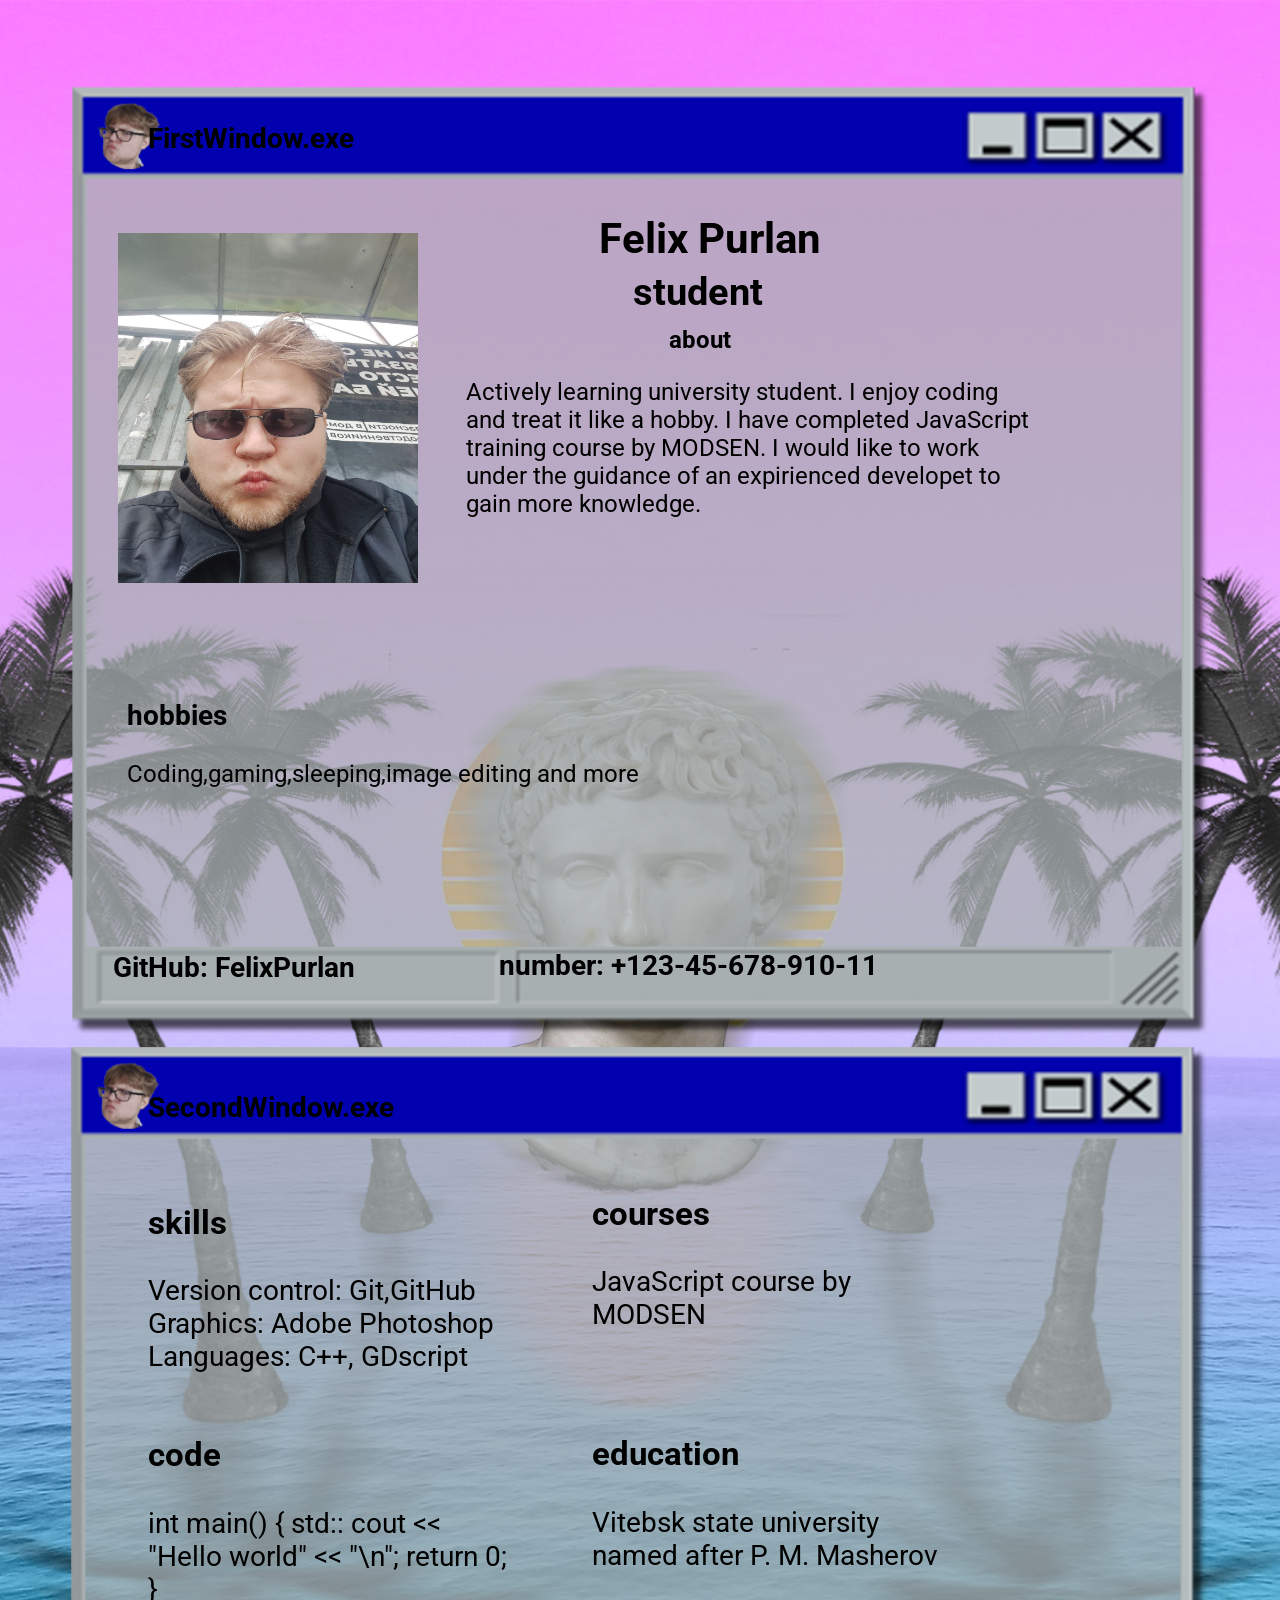
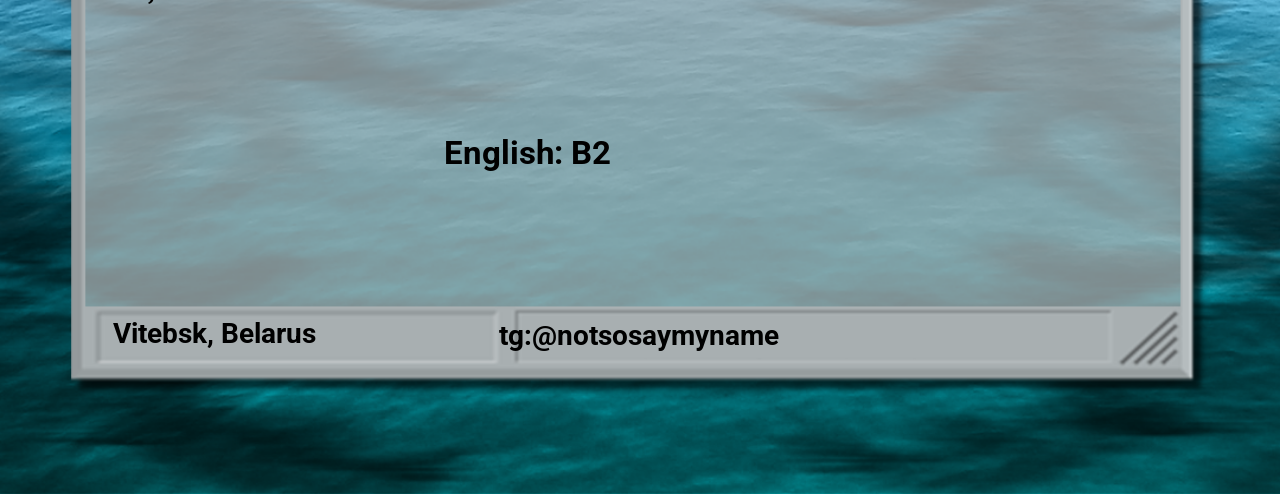
<file: index.html>
<!DOCTYPE html>
<html>
<head>
    <meta charset="UTF-8">
    <meta name="viewport" content="width=device-width, initial-scale=1.0">
    <link rel="icon" href="assets/favicon.ico">
    <link rel="preconnect" href="https://fonts.gstatic.com">  
    <link href="https://fonts.googleapis.com/css2?family=Roboto:wght@100;300;500;700&display=swap" rel="stylesheet">
    <meta charset="UTF-8" />
    <link rel="stylesheet" href="style.css">
</head>
<body>
    <header class="header">
        <title>CV.html</title>
        <h1 class="first-window-title">
            FirstWindow.exe
        </h1>
        <h1 class="second-window-title">
            SecondWindow.exe
        </h1>
    </header>


    <main class="main">
        <section class="name-image-and-desc">
            <img src="assets/photo_5240331272373531614_y.jpg" class="profile-image" alt="my profile picture" height="350px" width="300px">
            <h1 class="name"> Felix Purlan</h1>
            <h2 class="job">student</h2>
            <h2 class="about"> about</h2>
            <p class="about-text">Actively learning university student. I enjoy coding and treat it like a hobby.
                I have completed JavaScript training course by MODSEN. I would like to work under the guidance of 
                an expirienced developet to gain more knowledge. </p>
            </section>
            <section class="hobbies">
                <h3 class="hobbies-title">hobbies</h2>
                <p class="hobbies-text">Coding,gaming,sleeping,image editing and more</p>
            </section>
            <section class="second-window">
            <section class="skills">
                <h1 class="skills-title">
                    skills
                </h1>
                <p class="skills-text">
                    Version control: Git,GitHub
                    Graphics: Adobe Photoshop
                    Languages: C++, GDscript
                </p>
            </section>
            <section class="code-example">
                <h1 class="code-title">
                    code
                </h1>
                <p class="code-example-text">
                    int main() {
                        std:: cout << "Hello world" << "\n";
                    return 0;
                    }
                </p>
            </section>
            <section class="courses">
                <h1 class="courses-title">
                    courses
                </h1>
                <p class = "courses-text">
                    JavaScript course by MODSEN
                </p>
            </section>
            <section class="english">
                <h1 class="enlish-title-text">
                    English: B2
                </h1>
            </section>

            <section class="education">
                <h1 class="education-title">
                    education
                </h1>
                <p class="education-text">
                    Vitebsk state university named after P. M. Masherov
                </p>
            </section>
        </section>
            
    </main>

    <aside class="aside">
        <section class="links"> 
            <h1 class="links-number">
                 number: +123-45-678-910-11
            </h1>
            <h1 class="links-github">
                GitHub: FelixPurlan
            </h1>
            <h1 class="links-Address">
                Vitebsk, Belarus
            </h1>

            <h1 class="links-telegram">
                tg:@notsosaymyname
            </h1>
        </section>
    </aside>

    <footer class="footer">
    </footer>

</body>
</html>
</file>
<file: style.css>
html {
    scroll-behavior: smooth;
}

.header {
    margin: 0;
}

/* ИИ был использован только для помощи */

body {
    background-image: url("assets/cv-background.png");
    background-size:100% 100%; /* или contain */
    background-repeat: no-repeat;
    background-position: middle;
    background-attachment: scroll; /* или scroll */
    font-family: "Roboto", sans-serif;
    min-height: 100vh;
    max-width: fit-content;
    margin: 0;
    padding: 0;
    display: flex;
    flex-direction: column;
    justify-content: space-between;
    font-size: 14px;
    width: 100%;
    overflow-x: hidden; /* Запрет горизонтального скролла */
}

.first-window-title {
    position: relative;
    top: 7ex;
    left: 10ex;
}

.second-window-title {
    position: relative;
    top: 69ex;
    left: 10ex;
}


.name-image-and-desc {
    position: relative;
    top: 5ex;
    left: 15ex;
}

.name {
    position: relative;
    left: 22ex;
    bottom: 15ex;
    font-size: 42px;
}
.job {
    font-size: 38px;
    position: relative;
    left: 26ex;
    bottom: 18ex;
}

.profile-image {
position: relative;
top: 10ex;
left: 1ex;
}

.about {
    position: relative;
    left: 44ex;
    bottom: 30ex;
    font-size: 24px;
}

.about-text {
    position: relative;
    max-width: 45ex;
    font-size: 24px;
    left: 28ex;
    bottom: 30ex;
}

.hobbies {
    position: relative;
    left: 10ex;
    bottom: 15ex;
    font-size: 24px;
}

.aside {
    position: relative;
    bottom: 78ex;
    left: 30ex;
    font-size: 24px;
}

.links-number {
    position: relative;
    top:  6ex;
    left: 8ex;
}

.links-github {
    position: relative;
    top: 2ex;
    right: 18ex;
}

.links-Address {
    position: relative;
    top:63ex;
    right: 18ex;
}

.links-telegram {
    position: relative;
    top:59ex;
    left: 8ex;   
}

@media (max-width: 768px) {
    .aside {
        flex-direction: column;
        align-items: center;
    }
    
    .aside-number, .aside-github {
        margin: 10px 0;
    }
}


.second-window {
    max-width: 25ex;
    font-size: 28px;
    position: relative;
    left: 10ex;
    top: 10ex;
}

.skills {
 position: relative;
 top: 3ex;
}

.code-example {
position: relative;
top: 5ex;
}

.courses  {
    position: relative;
    left: 30ex;
    bottom: 25ex;
}

.education {
    position: relative;
    left: 30ex;
    bottom: 25ex;
}

.english {
    position: relative;
    left: 20ex;
}

main {

}

* {
    box-sizing: border-box;
  }
</file>
